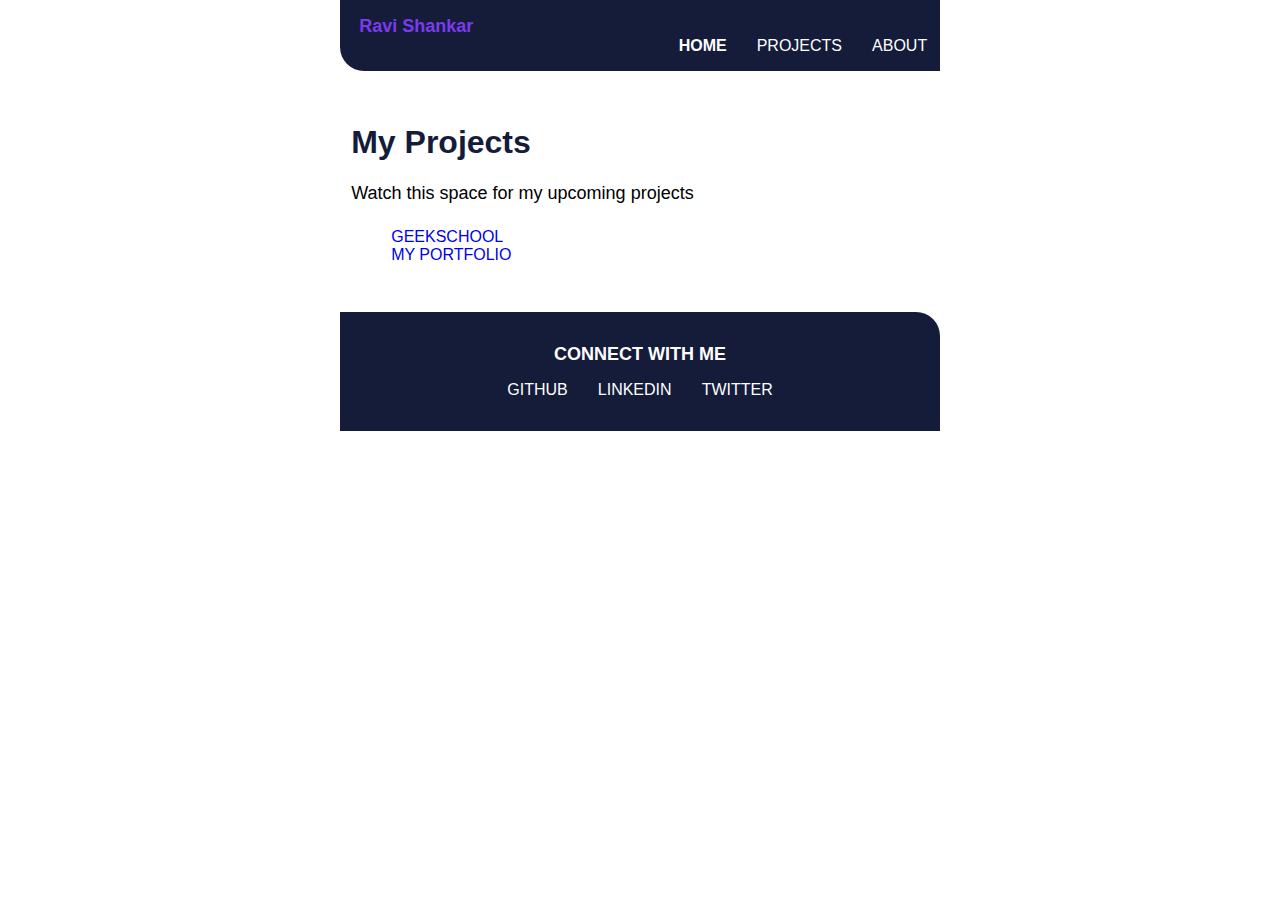
<file: project.html>
<!DOCTYPE html>
<html lang="en">
<head>
    <meta charset="UTF-8">
    <meta name="viewport" content="width=device-width, initial-scale=1.0">
    <title>Ravi Shankar | Web Dev</title>
    <link href="main.css" rel="stylesheet">
</head>
<body>
    <nav class="navigation">
        <div class="brand">
            <a href = "index.html" id="link-brand">Ravi Shankar</a>
        </div>
        <ul>
            <li><a href = "text.html" class="active">home</a></li>
            <li><a href = "project.html">projects</a></li>
            <li><a href = "text.html">About</a></li>
        </ul>
    </nav>
    <section class="section">
        <h1>My Projects</h1>
        <p>Watch this space for my upcoming projects</p>
        <ul>
            <li><a href="#">Geekschool</a></li>
            <li><a href="text.html">My portfolio</a></li>
        </ul>
    </section>
   
    <footer class="footer">
        <div class="footer-header">
            Connect with me
        </div>
        <ul>
            <li><a href = "https://github.com/dravitiwari10">github</a></li>
            <li><a href = "https://www.linkedin.com/in/ravi-shankar-864480146">linkedin</a></li>
            <li><a href = "https://twitter.com/ravi47550106?s=08">twitter</a></li>
        </ul>
    </footer>
</body>
</html>
</file>
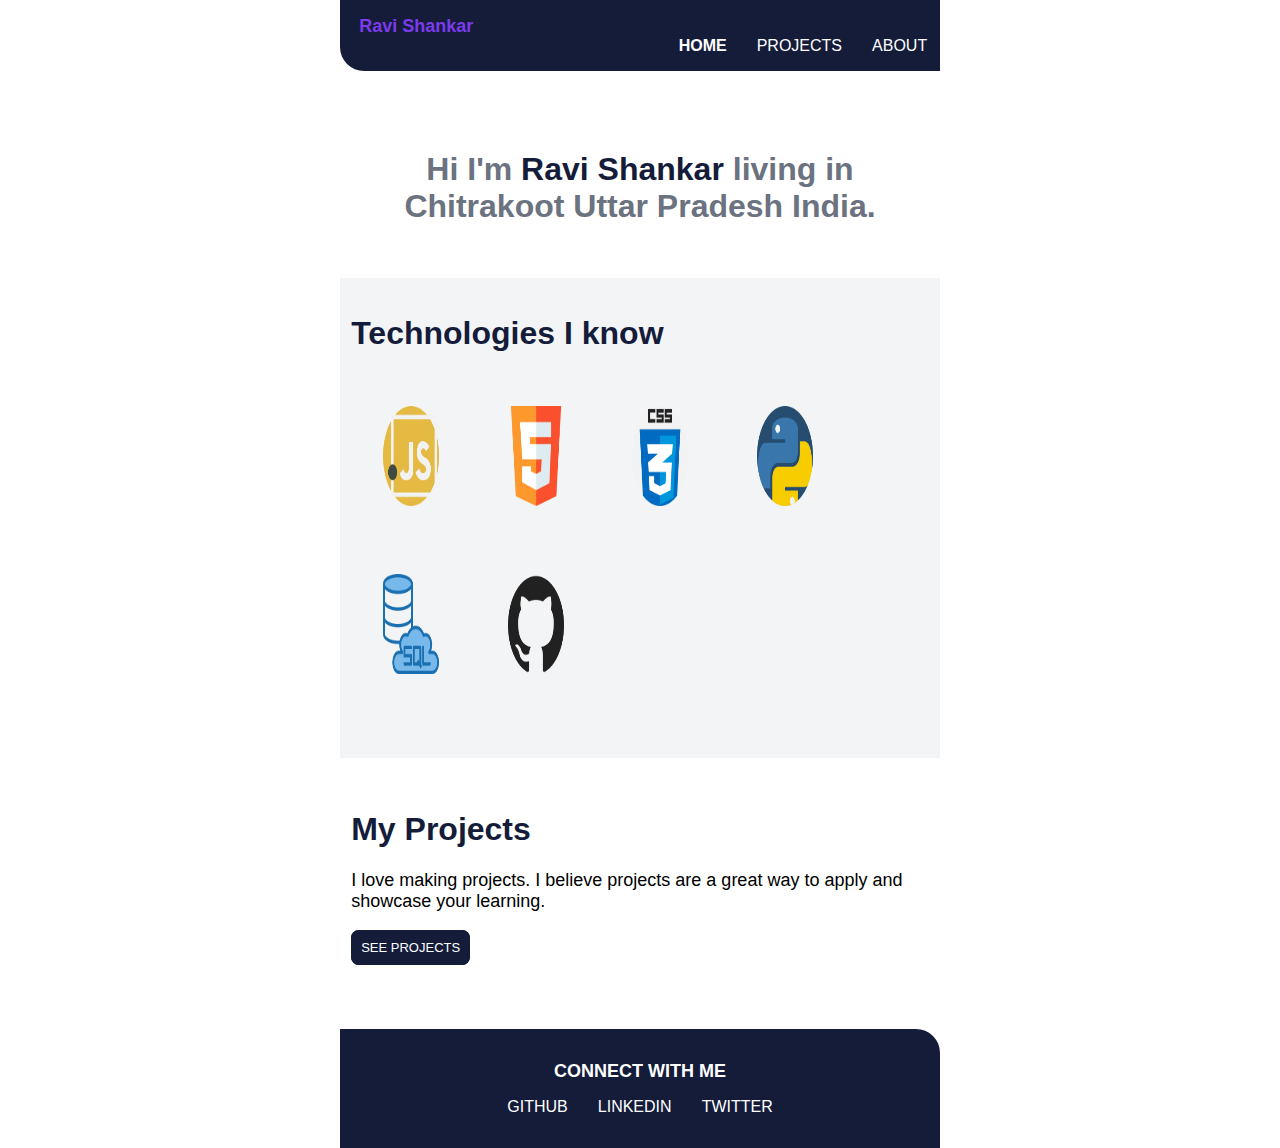
<file: text.html>
<!DOCTYPE html>
<html lang="en">
<head>
    <meta charset="UTF-8">
    <meta name="viewport" content="width=device-width, initial-scale=1.0">
    <title>Ravi Shankar | Web Dev</title>
    <link href="main.css" rel="stylesheet">
</head>
<body>
    <nav class="navigation">
        <div class="brand">
            <a href = "index.html" id="link-brand">Ravi Shankar</a>
        </div>
        <ul>
            <li><a href = "text.html" class="active">home</a></li>
            <li><a href = "project.html">projects</a></li>
            <li><a href = "text.html">About</a></li>
        </ul>
    </nav>

    <header class="hero">
        <h1 class="hero-heading">Hi I'm <span class="heading-inverted"> Ravi Shankar</span> living in Chitrakoot Uttar Pradesh India.</h1>
    </header>

    <section class="section ow">
        <h1>Technologies I know</h1>
        <div class="tech-logo">
            <img src="javascript.png" width="100px" height="100px"/>
            <img src="html5.png" width="100px" height="100px"/>
            <img src="css.png" width="100px" height="100px">            
            <img src="python.png" width="100px" height="100px">
            <img src="database.png" width="100px" height="100px">
            <img src="github.png" width="100px" height="100px">

        </div>
    </section>
    <section class="section">
        <h1>My Projects</h1>
        <p>I love making projects. I believe projects are a great way to apply and showcase your learning.</p>
        <p><a class="link link-primary" href="project.html">See Projects</a></p>
    </section>
    <footer class="footer">
        <div class="footer-header">
            Connect with me
        </div>
        <ul>
            <li><a href = "https://github.com/dravitiwari10">github</a></li>
            <li><a href = "https://www.linkedin.com/in/ravi-shankar-864480146">linkedin</a></li>
            <li><a href = "https://twitter.com/ravi47550106?s=08">twitter</a></li>
        </ul>
    </footer>
</body>
</html>
</file>
<file: main.css>
:root {
    --primary: #141c3a;;
    --secondary: #7C3AED;
    --gray: #F3F4F6;
    --dark-gray:#6B7280;
}

body{
    font-family: 'Montserrat', sans-serif;
    max-width: 600px;
    margin: auto;
}

hr{
    margin: 2rem 0rem;
}

a {
    text-decoration: none;
    text-transform: uppercase;
}

ul{
    list-style: none;
    margin: 0px;
}

.active{
    font-weight: bold;
}
/* navigation */
.navigation{
    background-color: var(--primary);
    border-bottom-left-radius: 1.5rem;
    padding: 1rem 0rem;
}

#link-brand{
    text-transform: capitalize;
    font-weight: bold;
    font-size: large;
    color: var(--secondary);
    padding-left:0.8rem;
    margin: 0.4rem;
}


.navigation ul {
    text-align: right;
}

.navigation li {
    display: inline-block;
    padding: 0rem 0.8rem;
    margin: 0px;
}

.navigation a{
    color: white;
    text-transform: uppercase;
}

/* hero */

.hero{
    padding: 2rem;
    padding-top: 4rem;
}
.hero .hero-heading{
    text-align: center;
    margin: auto;
    margin-bottom: 0.3rem;
    padding-top: 1rem;
    color: var(--dark-gray);
}

.hero .hero-heading .heading-inverted {
    color: var(--primary);
}

/* section */
.section{
    margin-top: 1rem;
    /* margin-bottom: 2rem; */
    padding: 1rem 0.7rem;
    padding-bottom: 2rem;
    padding-bottom: 3rem;
}
.section h1{
    color: var(--primary);
}

.section p{
    font-size: large;
    margin-bottom: 1.5rem;
}
.tech-logo img{

    width: 56px;
    margin: 2rem;
}
.ow{
    background-color: var(--gray);
}


.link{
    box-sizing: border-box;
    border-radius:0.5rem;
    padding: 0.5rem 0.5rem;
    font-size: small;
    border: 2px solid var(--primary);
    
}
.link-primary{
    
    background-color: var(--primary);
    margin-right: 1rem;
    color: white;
    
}
.link-secondary{
    color: var(--primary);
}



/* footer */
.footer{
    background-color: var(--primary);
    border-top-right-radius: 1.5rem;
    padding: 2rem 1rem;
}

.footer .footer-header{
    color: white;
    font-weight: bold;
    text-transform: uppercase;
    font-size: large;
    text-align: center;
    
}

.footer ul{
    padding-inline-start: 0px;
    text-align: center;
}

.footer li{
    display: inline-block;
    margin-top: 1rem;
    padding: 0rem 0.8rem;
}

.footer a{
    color: white;
}
</file>
